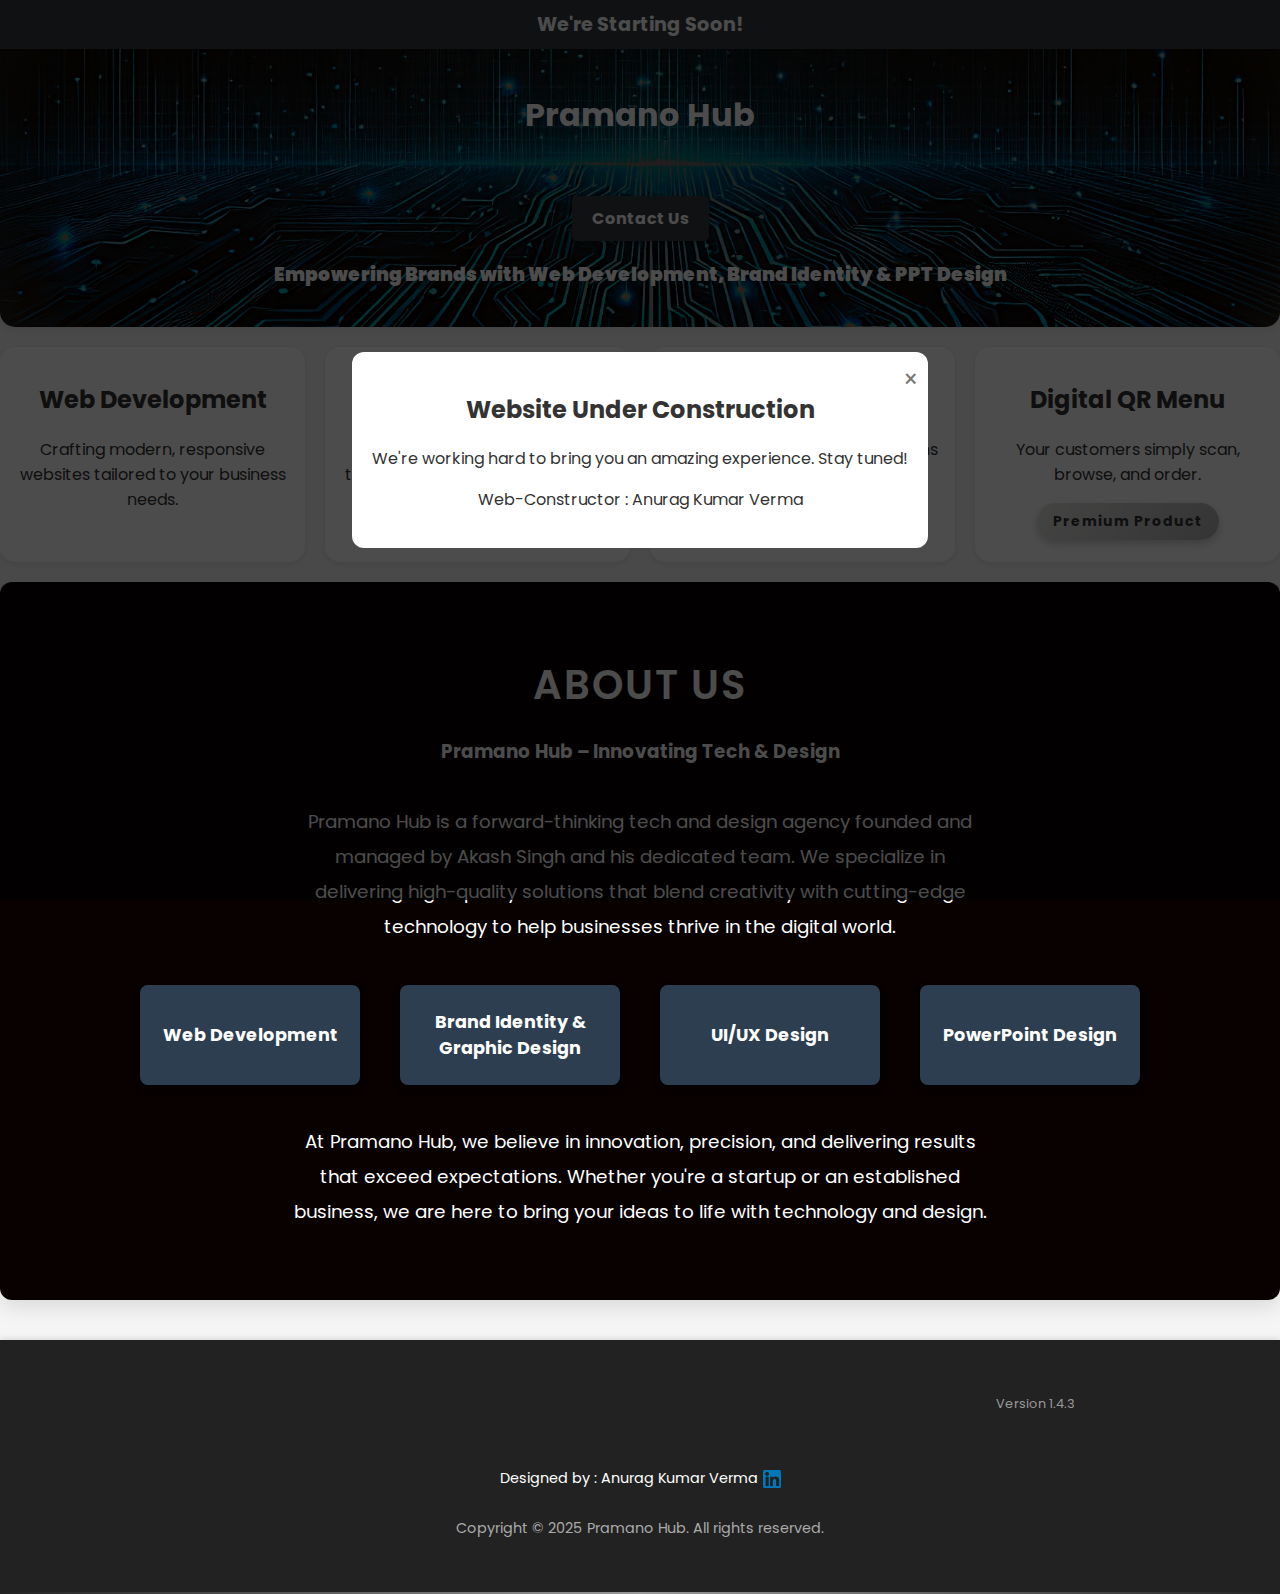
<file: index.html>
<!DOCTYPE html>
<html lang="en">
<head>
    <meta charset="UTF-8">
    <meta name="viewport" content="width=device-width, initial-scale=1.0">
    <title>Pramano Hub</title>
    <link rel="stylesheet" href="style.css">
    <link href="https://fonts.googleapis.com/css2?family=Poppins:wght@400;700&display=swap" rel="stylesheet">
</head>
<body>
    <div class="ribbon" id="ribbon">
        <span>We're Starting Soon!</span>
    </div>
    <div class="modal" id="modal">
        <div class="modal-content">
            <span class="close-button" id="closeButton">&times;</span>
            <h2>Website Under Construction</h2>
            <p>We're working hard to bring you an amazing experience. Stay tuned!</p>
            <center><p>Web-Constructor : Anurag Kumar Verma</p></center>
        </div>
    </div>
    <header>
        <br>
        <br>
        <h1>Pramano Hub</h1>
        <br>
        <nav>
            <a href="ContactUs/contact.html" class="contact-button">Contact Us</a>
        </nav>
        <h3><strong>Empowering Brands with Web Development, Brand Identity & PPT Design</strong></h3>
    </header>
    <section class="services">
        <div class="service">
            <h2>Web Development</h2>
            <p>Crafting modern, responsive websites tailored to your business needs.</p>
        </div>
        <div class="service">
            <h2>Brand Identity</h2>
            <p>Building strong brand identities that resonate with your audience.</p>
        </div>
        <div class="service">
            <h2>PPT Design</h2>
            <p>Designing impactful presentations to communicate your ideas effectively.</p>
        </div>
        <div class="service">
            <h2>Digital QR Menu</h2>
            <p>Your customers simply scan, browse, and order.</p>
            <span class="star-product" id="starProductMessage">Premium Product</span>
        </div>
    </section>
    <section id="about-us">
        <h2>About Us</h2>
        <p>
            <b>Pramano Hub – Innovating Tech & Design</b><br><br>
            Pramano Hub is a forward-thinking tech and design agency founded and managed by Akash Singh and his dedicated team. We specialize in delivering high-quality solutions that blend creativity with cutting-edge technology to help businesses thrive in the digital world.
        </p>
        <div class="services-container">
            <a href="#" class="service-button">
                <div class="service-content">
                    <h3>Web Development</h3>
                </div>
            </a>
            <a href="#" class="service-button">
                <div class="service-content">
                    <h3>Brand Identity & Graphic Design</h3>
                </div>
            </a>
            <a href="#" class="service-button">
                <div class="service-content">
                    <h3>UI/UX Design</h3>
                </div>
            </a>
            <a href="#" class="service-button">
                <div class="service-content">
                    <h3>PowerPoint Design</h3>
                </div>
            </a>
        </div>
        <p>
            At Pramano Hub, we believe in innovation, precision, and delivering results that exceed expectations. Whether you're a startup or an established business, we are here to bring your ideas to life with technology and design.
        </p>
    </section>
    <footer>
        <div class="footer-inner">
            <div class="footer-content">
                <p><div class="version">Version 1.4.3</div></p>
                <p class="designer-text">
                    Designed by : Anurag Kumar Verma
                    <a href="https://www.linkedin.com/in/imanuragkrverma/" target="_blank">
                        <img src="assets/linkedin_logo.png" alt="LinkedIn" class="linkedin-logo">
                    </a>
                </p>
            </div>
            <div><p class="copyright">Copyright &copy; 2025 <span id="currentYear"></span> Pramano Hub. All rights reserved.</p></div>
        </div>
    </footer>
    <script src="script.js"></script>
</body>
</html>
</file>
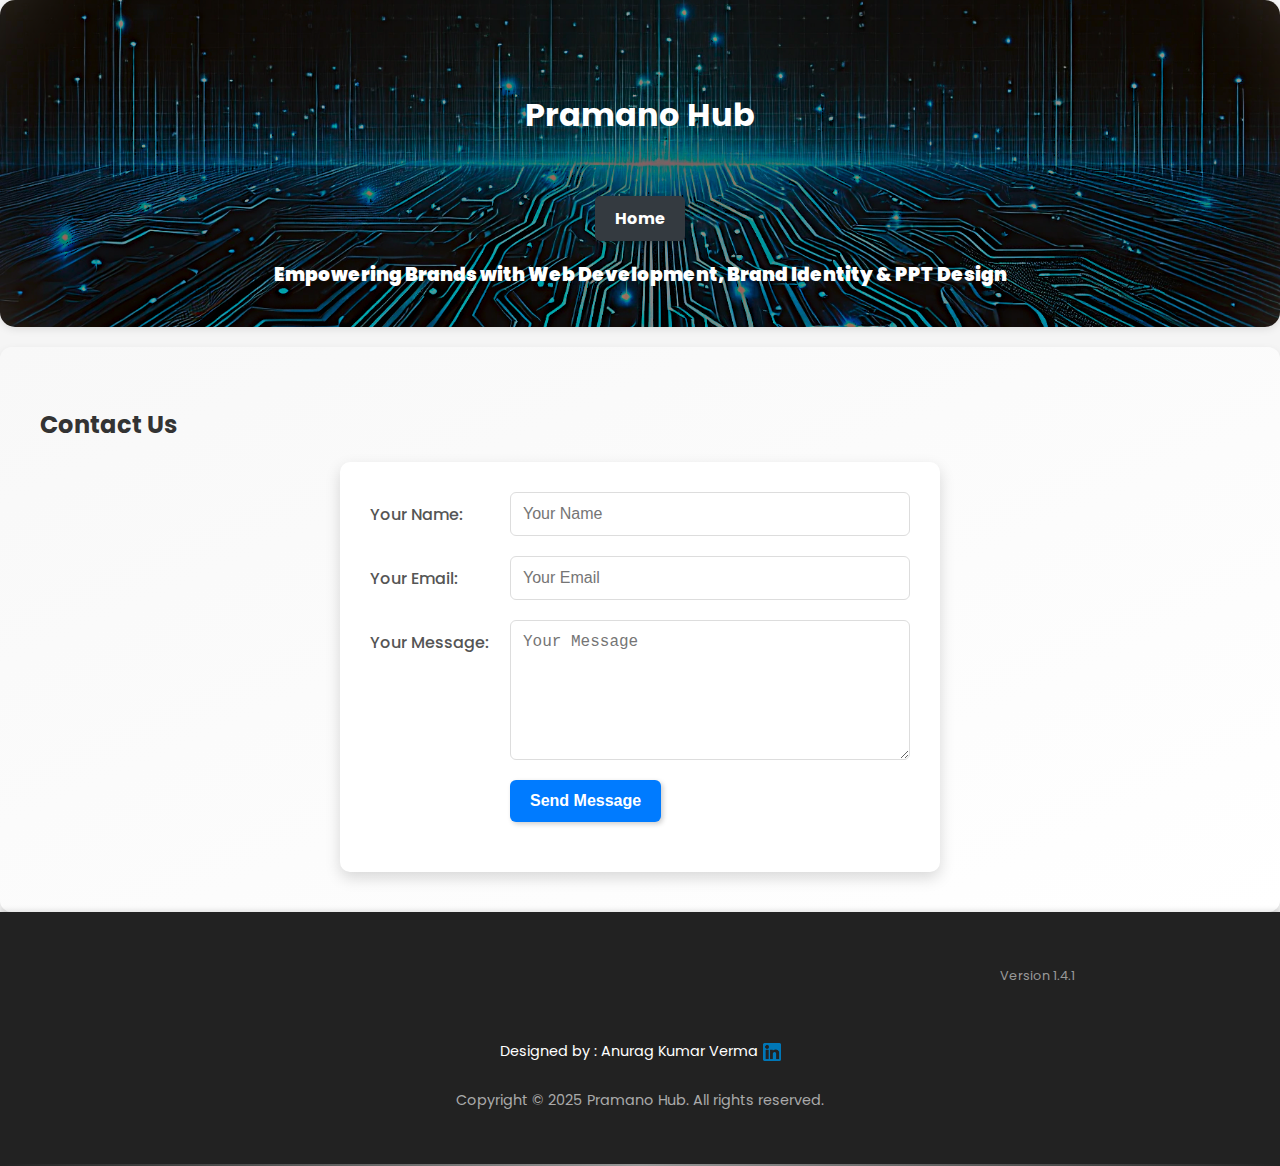
<file: contact.html>
<!DOCTYPE html>
<html lang="en">
<head>
    <meta charset="UTF-8">
    <meta name="viewport" content="width=device-width, initial-scale=1.0">
    <title>Contact Us - Pramano Hub</title>
    <link rel="stylesheet" href="style.css">
    <link href="https://fonts.googleapis.com/css2?family=Poppins:wght@400;700&display=swap" rel="stylesheet">
</head>
<body>
    <header>
        <br>
        <br>
        <h1>Pramano Hub</h1>
        <br>
        <nav>
            <center><a href="/" class="contact-button" id="homeButton">Home</a></center>
        </nav>
        <center><h3><strong>Empowering Brands with Web Development, Brand Identity & PPT Design</strong></h3></center>
    </header>
    <section id="contact-section">
        <h2>Contact Us</h2>
        <div id="form-container">
            <form id="contactForm">
                <div class="input-group">
                    <label for="name">Your Name:</label>
                    <input type="text" id="name" name="name" placeholder="Your Name" required>
                </div>
                <div class="input-group">
                    <label for="email">Your Email:</label>
                    <input type="email" id="email" name="email" placeholder="Your Email" required>
                </div>
                <div class="input-group">
                    <label for="message">Your Message:</label>
                    <textarea id="message" name="message" placeholder="Your Message" required></textarea>
                </div>
                <button type="submit">Send Message</button>
            </form>
            <div id="form-response"></div>
        </div>
    </section>
    <footer>
        <div class="footer-inner">
            <div class="footer-content">
                <p><div class="version">Version 1.4.1</div></p>
                <p class="designer-text">
                    Designed by : Anurag Kumar Verma
                    <a href="https://www.linkedin.com/in/imanuragkrverma/" target="_blank">
                        <img src="assets/linkedin_logo.png" alt="LinkedIn" class="linkedin-logo">
                    </a>
                </p>
            </div>
            <div><p class="copyright">Copyright &copy; 2025 <span id="currentYear"></span> Pramano Hub. All rights reserved.</p></div>
        </div>
    </footer>
    <script src="script.js"></script>
</body>
</html>
</file>
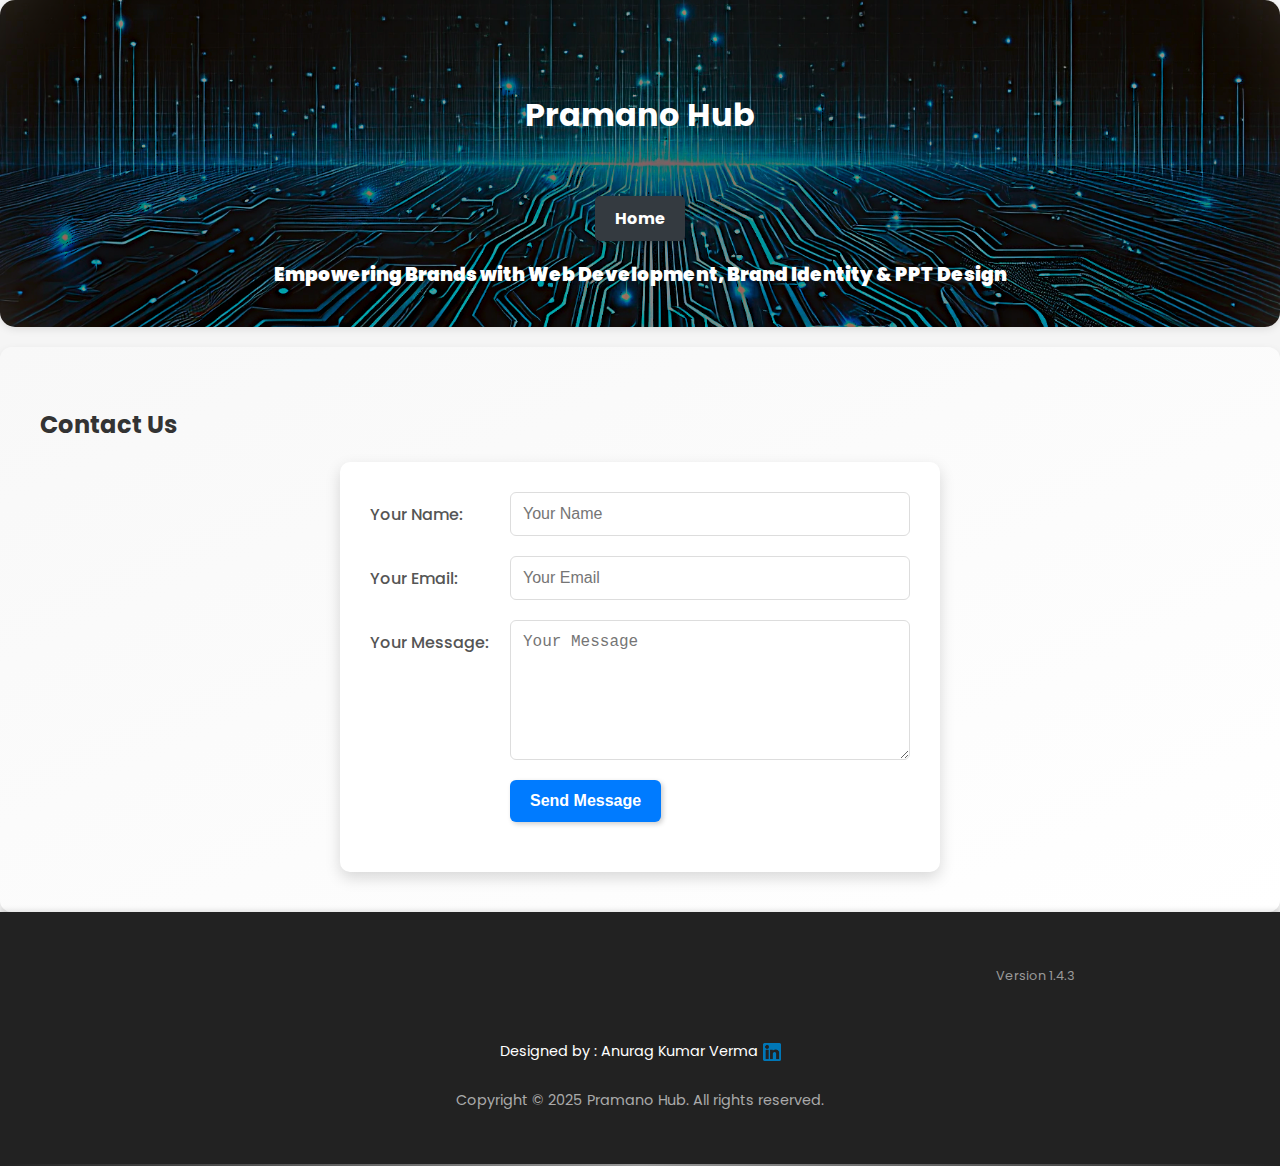
<file: ContactUs/contact.html>
<!DOCTYPE html>
<html lang="en">
<head>
    <meta charset="UTF-8">
    <meta name="viewport" content="width=device-width, initial-scale=1.0">
    <title>Contact Us - Pramano Hub</title>
    <link rel="stylesheet" href="style.css">
    <link href="https://fonts.googleapis.com/css2?family=Poppins:wght@400;700&display=swap" rel="stylesheet">
</head>
<body>
    <header>
        <br>
        <br>
        <h1>Pramano Hub</h1>
        <br>
        <nav>
            <center><a href="/" class="contact-button" id="homeButton">Home</a></center>
        </nav>
        <center><h3><strong>Empowering Brands with Web Development, Brand Identity & PPT Design</strong></h3></center>
    </header>
    <section id="contact-section">
        <h2>Contact Us</h2>
        <div id="form-container">
            <form id="contactForm">
                <div class="input-group">
                    <label for="name">Your Name:</label>
                    <input type="text" id="name" name="name" placeholder="Your Name" required>
                </div>
                <div class="input-group">
                    <label for="email">Your Email:</label>
                    <input type="email" id="email" name="email" placeholder="Your Email" required>
                </div>
                <div class="input-group">
                    <label for="message">Your Message:</label>
                    <textarea id="message" name="message" placeholder="Your Message" required></textarea>
                </div>
                <button type="submit">Send Message</button>
            </form>
            <div id="form-response"></div>
        </div>
    </section>
    <footer>
        <div class="footer-inner">
            <div class="footer-content">
                <p><div class="version">Version 1.4.3</div></p>
                <p class="designer-text">
                    Designed by : Anurag Kumar Verma
                    <a href="https://www.linkedin.com/in/imanuragkrverma/" target="_blank">
                        <img src="../assets/linkedin_logo.png" alt="LinkedIn" class="linkedin-logo">
                    </a>
                </p>
            </div>
            <div><p class="copyright">Copyright &copy; 2025 <span id="currentYear"></span> Pramano Hub. All rights reserved.</p></div>
        </div>
    </footer>
    <script src="script.js"></script>
</body>
</html>
</file>
<file: style.css>
/* General styles for the entire body */
body {
    font-family: 'Poppins', sans-serif;
    background: #f5f5f5; /* Light gray background */
    margin: 0;
    padding: 0;
    color: #333; /* Dark gray text color */
    font-size: 16px; /* Base font size */
    display: flex; /* Use flexbox for vertical centering */
    flex-direction: column;
    min-height: 100vh; /* Ensure body takes up full viewport height */
    transition: background-color 0.5s ease;
    overflow-x: hidden; /* Prevent horizontal scroll */
}

/* Styles for the ribbon */
.ribbon {
    position: fixed;
    top: 0;
    left: 0;
    width: 100%;
    background-color: #343a40; /* Dark gray background */
    color: #fff; /* White text */
    text-align: center;
    padding: 10px 0;
    cursor: pointer;
    z-index: 1000;
    transition: transform 0.3s ease, background-color 0.5s ease;
}

.ribbon span {
    font-size: 1.2em;
    font-weight: bold;
    animation: pulse 1.5s infinite alternate;
}

@keyframes pulse {
    0% { transform: scale(1); }
    50% { transform: scale(1.05); }
    100% { transform: scale(1); }
}

/* Styles for the modal */
.modal {
    display: none;
    position: fixed;
    top: 0;
    left: 0;
    width: 100%;
    height: 100%;
    background-color: rgba(0, 0, 0, 0.7);
    z-index: 1001;
    align-items: center;
    justify-content: center;
}

.modal-content {
    background-color: #fff;
    color: #333;
    padding: 20px;
    border-radius: 12px;
    text-align: center;
    position: relative;
    animation: slide-down 0.5s ease-out;
}

@keyframes slide-down {
    from { transform: translateY(-20px); opacity: 0; }
    to { transform: translateY(0); opacity: 1; }
}

.close-button {
    position: absolute;
    top: 10px;
    right: 10px;
    font-size: 1.5em;
    cursor: pointer;
    color: #777;
}

/* Styles for the header */
header {
    background-image: url('assets/bg_home_1.png');
    background-size: cover;
    background-position: center;
    color: #fff;
    padding: 20px;
    border-radius: 15px;
    box-shadow: 0 2px 8px rgba(0, 0, 0, 0.1);
    margin-bottom: 20px;
    text-align: center;
    transition: background-color 0.5s ease;
}

header nav {
    margin-top: 10px;
}

header p {
    animation: fade-in `1000s ease-out;
}

@keyframes fade-in {
    from { opacity: 100; }
    to { opacity: 100; }
}

/* Styles for navigation links */
nav a {
    display: inline-block;
    padding: 10px 20px;
    background-color: #343a40; /* Dark gray background */
    color: #fff; /* White text */
    text-decoration: none;
    border-radius: 5px;
    transition: background-color 0.3s ease, transform 0.2s ease;
    font-weight: bold;
    box-shadow: 2px 2px 5px rgba(0, 0, 0, 0.3);
    margin: 0 10px; /* Spacing between links */
}

nav a:hover {
    background-color: #495057;
    transform: translateY(-2px);
    box-shadow: 3px 3px 8px rgba(0, 0, 0, 0.25);
}

/* Styles for the services section */
.services {
    display: grid;
    grid-template-columns: repeat(auto-fit, minmax(250px, 1fr));
    gap: 20px;
    margin-bottom: 20px; /* Space below services section */
    animation: fade-in 1s ease-out;
}

.service {
    background: #fff;
    padding: 15px;
    border-radius: 15px;
    box-shadow: 0 2px 6px rgba(0, 0, 0, 0.1);
    text-align: center;
    transition: transform 0.3s ease, box-shadow 0.3s ease;
}

.service:hover {
    transform: translateY(-5px);
    box-shadow: 0 4px 10px rgba(0, 0, 0, 0.2);
}

/* Styles for the about us section */
#about-us {
    text-align: center;
    margin-bottom: 40px;
    padding: 40px 20px;
    background-image: url('assets/bg_about_us.png');
    color: white;
    border-radius: 12px;
    box-shadow: 0 8px 20px rgba(0, 0, 0, 0.1);
}

#about-us h2 {
    font-size: 2.5em;
    font-weight: 600;
    color:white #333;
    margin-bottom: 20px;
    text-transform: uppercase;
    letter-spacing: 2px;
}

#about-us p {
    max-width: 700px;
    margin: 0 auto 30px;
    line-height: 1.9;
    font-size: 1.15em;
    color:white #555;
    animation: fade-in 1s ease-out;
}

/* Service Buttons */
.services-container {
    display: flex;
    flex-wrap: wrap;
    justify-content: center;
    gap: 20px;
    margin-bottom: 30px;
}

.service-button {
    display: flex;
    align-items: center;
    justify-content: center;
    width: 220px;
    height: 100px; /* Adjusted height for a rectangular shape */
    background-color: #2c3e50; /* Dark background for buttons */
    color: white; /* White text color for buttons */
    border: none;
    border-radius: 8px; /* Slightly rounded corners */
    text-decoration: none;
    box-shadow: 0 4px 8px rgba(0, 0, 0, 0.2);
    transition: transform 0.3s ease, box-shadow 0.3s ease;
    margin: 10px; /* Add margin between buttons */
}

.service-button:hover {
    transform: translateY(-5px);
    box-shadow: 0 6px 12px rgba(0, 0, 0, 0.3);
}

.service-content {
    text-align: center;
}

.service-content h3 {
    font-size: 1.1em; /* Slightly larger font size for titles */
    margin: 0; /* Remove default margin */
}

/* Styles for the contact section */
#contact-section {
    padding: 40px;
    background: linear-gradient(to bottom right, #f8f8f8, #ffffff);
    border-radius: 12px;
    box-shadow: 0 4px 10px rgba(0, 0, 0, 0.1);
    animation: fade-in 1s ease-out;
}

#form-container {
    max-width: 600px;
    margin: 0 auto;
    background-color: #fff;
    padding: 30px;
    border-radius: 10px;
    box-shadow: 0 6px 15px rgba(0, 0, 0, 0.15);
}

.input-group {
    margin-bottom: 20px;
    display: flex;
    align-items: flex-start;
}

.input-group label {
    width: 140px;
    padding-top: 10px;
    text-align: left;
    font-weight: 500;
    color: #555;
}

input, textarea {
    flex-grow: 1;
    padding: 12px;
    border: 1px solid #ddd;
    border-radius: 6px;
    box-sizing: border-box;
    font-size: 16px;
    transition: border-color 0.3s ease;
}

input:focus, textarea:focus {
    border-color: #007bff;
    outline: none;
    box-shadow: 0 0 5px rgba(0, 123, 255, 0.2);
}

textarea {
    height: 140px;
}

button {
    background-color: #007bff;
    color: white;
    padding: 12px 20px;
    border: none;
    border-radius: 6px;
    cursor: pointer;
    margin-left: 140px;
    font-size: 16px;
    font-weight: 600;
    transition: background-color 0.3s ease, transform 0.2s ease;
    box-shadow: 2px 2px 5px rgba(0, 0, 0, 0.2);
}

button:hover {
    background-color: #0056b3;
    transform: translateY(-2px);
    box-shadow: 3px 3px 8px rgba(0, 0, 0, 0.25);
}

#form-response {
    margin-top: 20px;
    font-size: 16px;
    color: #333;
}

/*Footer starts just right here baby*/
footer {
    background-color: #222;
    color: #fff;
    padding: 40px 20px;
    font-family: 'Poppins', sans-serif;
    width: 100%;
    box-shadow: 0px -2px 5px rgba(0, 0, 0, 0.1);
    overflow: hidden;
    position: relative;
    animation: fadeIn 1s ease-in-out;
}

.footer-inner {
    max-width: 900px;
    margin: 0 auto;
    position: relative;
    text-align: center;
}

.footer-content {
    display: flex;
    flex-direction: column;
    align-items: center;
    gap: 5px; /* Small spacing between elements */
}

.copyright {
    font-size: 0.9em;
    color: #aaa;
}

.designer-text {
    font-size: 0.9em;
    color: #fff;
    display: flex;
    align-items: center;
    gap: 5px; /* Spacing between text and logo */
}

.linkedin-logo {
    width: 18px; /* Adjust the size to match text */
    height: auto;
    vertical-align: middle;
    transition: transform 0.3s ease;
}

.linkedin-logo:hover {
    transform: scale(1.1);
}

.version {
    position: absolute;
    top: 15px;
    right: 15px;
    font-size: 0.8em;
    color: #999;
}

/* Animated gradient underline */
footer::before {
    content: '';
    position: absolute;
    bottom: 0;
    left: 0;
    width: 100%;
    height: 2px;
    background: linear-gradient(to right, transparent, #999, transparent);
    animation: slideRight 3s infinite;
}

@keyframes fadeIn {
    from { opacity: 0; transform: translateY(20px); }
    to { opacity: 1; transform: translateY(0); }
}

@keyframes slideRight {
    0% { left: -100%; }
    50% { left: 50%; }
    100% { left: 100%; }
}

/* Styles for screens smaller than 768px (tablets and phones) */
@media (max-width: 768px) {
    body {
        font-size: 14px; /* Adjust font size */
    }
    .services {
        grid-template-columns: 1fr; /* Stack services on small screens */
    }
    header {
        aspect-ratio: 1 / 1; /* Example change of aspect ratio */
    }
}

/* Styles for screens smaller than 480px (phones) */
@media (max-width: 480px) {
    body {
        font-size: 12px;
    }
    nav a {
        display: block; /* Stack navigation links */
        margin: 5px 0;
        text-align: center;
    }
}

/* Added to ensure all elements are within the viewport width */
* {
    box-sizing: border-box;
}

header,
.services,
#about-us,
.services-container {
    width: 100%;
    max-width: 100%;
}

img {
    max-width: 100%;
}

/*Footer Ends just right here baby*/

/* Star-Button */
.star-product {
    display: inline-block;
    position: relative;
    overflow: hidden;
    padding: 8px 16px; /* Add padding for a button-like appearance */
    border-radius: 20px; /* Rounded corners for a premium look */
    background: linear-gradient(135deg, #E5E4E2, #B0B0B0); /* (Platinum to Silver) */
    color: #333; /* Darker text for contrast */
    font-weight: bold; /* Make the text bold */
    box-shadow: 0 4px 8px rgba(0, 0, 0, 0.2); /* Subtle shadow for depth */
    /*text-transform: uppercase;*/ /* Uppercase for emphasis */
    letter-spacing: 1px; /* Add letter spacing */
    font-size: 14px; /* Adjust font size */
  }
  
  .star-product::before {
    content: "";
    position: absolute;
    top: 0;
    left: 0;
    width: 100%;
    height: 100%;
    background: linear-gradient(to right, rgba(255, 255, 255, 0), rgba(255, 255, 255, 0.6), rgba(255, 255, 255, 0)); /* Brighter highlight */
    transform: translateX(-100%);
    transition: transform 0.7s ease-in-out;
    border-radius: 20px; /* Match the main element's border radius */
  }
  
  .star-product.animate::before {
    transform: translateX(100%);
  }
  
  /* star product animation ends */
</file>
<file: ContactUs/style.css>
/* General styles for the entire body */
body {
    font-family: 'Poppins', sans-serif;
    background: #f5f5f5; /* Light gray background */
    margin: 0;
    padding: 0;
    color: #333; /* Dark gray text color */
    font-size: 16px; /* Base font size */
    display: flex; /* Use flexbox for vertical centering */
    flex-direction: column;
    min-height: 100vh; /* Ensure body takes up full viewport height */
    transition: background-color 0.5s ease;
    overflow-x: hidden; /* Prevent horizontal scroll */
}

/* Styles for the ribbon */
.ribbon {
    position: fixed;
    top: 0;
    left: 0;
    width: 100%;
    background-color: #343a40; /* Dark gray background */
    color: #fff; /* White text */
    text-align: center;
    padding: 10px 0;
    cursor: pointer;
    z-index: 1000;
    transition: transform 0.3s ease, background-color 0.5s ease;
}

.ribbon span {
    font-size: 1.2em;
    font-weight: bold;
    animation: pulse 1.5s infinite alternate;
}

@keyframes pulse {
    0% { transform: scale(1); }
    50% { transform: scale(1.05); }
    100% { transform: scale(1); }
}

/* Styles for the modal */
.modal {
    display: none;
    position: fixed;
    top: 0;
    left: 0;
    width: 100%;
    height: 100%;
    background-color: rgba(0, 0, 0, 0.7);
    z-index: 1001;
    align-items: center;
    justify-content: center;
}

.modal-content {
    background-color: #fff;
    color: #333;
    padding: 20px;
    border-radius: 12px;
    text-align: center;
    position: relative;
    animation: slide-down 0.5s ease-out;
}

@keyframes slide-down {
    from { transform: translateY(-20px); opacity: 0; }
    to { transform: translateY(0); opacity: 1; }
}

.close-button {
    position: absolute;
    top: 10px;
    right: 10px;
    font-size: 1.5em;
    cursor: pointer;
    color: #777;
}

/* Styles for the header */
header {
    background-image: url('../assets/bg_home_1.png');
    background-size: cover;
    background-position: center;
    color: #fff;
    padding: 20px;
    border-radius: 15px;
    box-shadow: 0 2px 8px rgba(0, 0, 0, 0.1);
    margin-bottom: 20px;
    text-align: center;
    transition: background-color 0.5s ease;
}

header nav {
    margin-top: 10px;
}

header p {
    animation: fade-in `1000s ease-out;
}

@keyframes fade-in {
    from { opacity: 100; }
    to { opacity: 100; }
}

/* Styles for navigation links */
nav a {
    display: inline-block;
    padding: 10px 20px;
    background-color: #343a40; /* Dark gray background */
    color: #fff; /* White text */
    text-decoration: none;
    border-radius: 5px;
    transition: background-color 0.3s ease, transform 0.2s ease;
    font-weight: bold;
    box-shadow: 2px 2px 5px rgba(0, 0, 0, 0.3);
    margin: 0 10px; /* Spacing between links */
}

nav a:hover {
    background-color: #495057;
    transform: translateY(-2px);
    box-shadow: 3px 3px 8px rgba(0, 0, 0, 0.25);
}

/* Styles for the services section */
.services {
    display: grid;
    grid-template-columns: repeat(auto-fit, minmax(250px, 1fr));
    gap: 20px;
    margin-bottom: 20px; /* Space below services section */
    animation: fade-in 1s ease-out;
}

.service {
    background: #fff;
    padding: 15px;
    border-radius: 15px;
    box-shadow: 0 2px 6px rgba(0, 0, 0, 0.1);
    text-align: center;
    transition: transform 0.3s ease, box-shadow 0.3s ease;
}

.service:hover {
    transform: translateY(-5px);
    box-shadow: 0 4px 10px rgba(0, 0, 0, 0.2);
}

/* Styles for the about us section */
#about-us {
    text-align: center;
    margin-bottom: 40px;
    padding: 40px 20px;
    background-image: url('../assets/bg_about_us.png');
    color: white;
    border-radius: 12px;
    box-shadow: 0 8px 20px rgba(0, 0, 0, 0.1);
}

#about-us h2 {
    font-size: 2.5em;
    font-weight: 600;
    color:white #333;
    margin-bottom: 20px;
    text-transform: uppercase;
    letter-spacing: 2px;
}

#about-us p {
    max-width: 700px;
    margin: 0 auto 30px;
    line-height: 1.9;
    font-size: 1.15em;
    color:white #555;
    animation: fade-in 1s ease-out;
}

/* Service Buttons */
.services-container {
    display: flex;
    flex-wrap: wrap;
    justify-content: center;
    gap: 20px;
    margin-bottom: 30px;
}

.service-button {
    display: flex;
    align-items: center;
    justify-content: center;
    width: 220px;
    height: 100px; /* Adjusted height for a rectangular shape */
    background-color: #2c3e50; /* Dark background for buttons */
    color: white; /* White text color for buttons */
    border: none;
    border-radius: 8px; /* Slightly rounded corners */
    text-decoration: none;
    box-shadow: 0 4px 8px rgba(0, 0, 0, 0.2);
    transition: transform 0.3s ease, box-shadow 0.3s ease;
    margin: 10px; /* Add margin between buttons */
}

.service-button:hover {
    transform: translateY(-5px);
    box-shadow: 0 6px 12px rgba(0, 0, 0, 0.3);
}

.service-content {
    text-align: center;
}

.service-content h3 {
    font-size: 1.1em; /* Slightly larger font size for titles */
    margin: 0; /* Remove default margin */
}

/* Styles for the contact section */
#contact-section {
    padding: 40px;
    background: linear-gradient(to bottom right, #f8f8f8, #ffffff);
    border-radius: 12px;
    box-shadow: 0 4px 10px rgba(0, 0, 0, 0.1);
    animation: fade-in 1s ease-out;
}

#form-container {
    max-width: 600px;
    margin: 0 auto;
    background-color: #fff;
    padding: 30px;
    border-radius: 10px;
    box-shadow: 0 6px 15px rgba(0, 0, 0, 0.15);
}

.input-group {
    margin-bottom: 20px;
    display: flex;
    align-items: flex-start;
}

.input-group label {
    width: 140px;
    padding-top: 10px;
    text-align: left;
    font-weight: 500;
    color: #555;
}

input, textarea {
    flex-grow: 1;
    padding: 12px;
    border: 1px solid #ddd;
    border-radius: 6px;
    box-sizing: border-box;
    font-size: 16px;
    transition: border-color 0.3s ease;
}

input:focus, textarea:focus {
    border-color: #007bff;
    outline: none;
    box-shadow: 0 0 5px rgba(0, 123, 255, 0.2);
}

textarea {
    height: 140px;
}

button {
    background-color: #007bff;
    color: white;
    padding: 12px 20px;
    border: none;
    border-radius: 6px;
    cursor: pointer;
    margin-left: 140px;
    font-size: 16px;
    font-weight: 600;
    transition: background-color 0.3s ease, transform 0.2s ease;
    box-shadow: 2px 2px 5px rgba(0, 0, 0, 0.2);
}

button:hover {
    background-color: #0056b3;
    transform: translateY(-2px);
    box-shadow: 3px 3px 8px rgba(0, 0, 0, 0.25);
}

#form-response {
    margin-top: 20px;
    font-size: 16px;
    color: #333;
}

/*Footer starts just right here baby*/
footer {
    background-color: #222;
    color: #fff;
    padding: 40px 20px;
    font-family: 'Poppins', sans-serif;
    width: 100%;
    box-shadow: 0px -2px 5px rgba(0, 0, 0, 0.1);
    overflow: hidden;
    position: relative;
    animation: fadeIn 1s ease-in-out;
}

.footer-inner {
    max-width: 900px;
    margin: 0 auto;
    position: relative;
    text-align: center;
}

.footer-content {
    display: flex;
    flex-direction: column;
    align-items: center;
    gap: 5px; /* Small spacing between elements */
}

.copyright {
    font-size: 0.9em;
    color: #aaa;
}

.designer-text {
    font-size: 0.9em;
    color: #fff;
    display: flex;
    align-items: center;
    gap: 5px; /* Spacing between text and logo */
}

.linkedin-logo {
    width: 18px; /* Adjust the size to match text */
    height: auto;
    vertical-align: middle;
    transition: transform 0.3s ease;
}

.linkedin-logo:hover {
    transform: scale(1.1);
}

.version {
    position: absolute;
    top: 15px;
    right: 15px;
    font-size: 0.8em;
    color: #999;
}

/* Animated gradient underline */
footer::before {
    content: '';
    position: absolute;
    bottom: 0;
    left: 0;
    width: 100%;
    height: 2px;
    background: linear-gradient(to right, transparent, #999, transparent);
    animation: slideRight 3s infinite;
}

@keyframes fadeIn {
    from { opacity: 0; transform: translateY(20px); }
    to { opacity: 1; transform: translateY(0); }
}

@keyframes slideRight {
    0% { left: -100%; }
    50% { left: 50%; }
    100% { left: 100%; }
}

/* Styles for screens smaller than 768px (tablets and phones) */
@media (max-width: 768px) {
    body {
        font-size: 14px; /* Adjust font size */
    }
    .services {
        grid-template-columns: 1fr; /* Stack services on small screens */
    }
    header {
        aspect-ratio: 1 / 1; /* Example change of aspect ratio */
    }
}

/* Styles for screens smaller than 480px (phones) */
@media (max-width: 480px) {
    body {
        font-size: 12px;
    }
    nav a {
        display: block; /* Stack navigation links */
        margin: 5px 0;
        text-align: center;
    }
}

/* Added to ensure all elements are within the viewport width */
* {
    box-sizing: border-box;
}

header,
.services,
#about-us,
.services-container {
    width: 100%;
    max-width: 100%;
}

img {
    max-width: 100%;
}

/*Footer Ends just right here baby*/

/* Star-Button */
.star-product {
    display: inline-block;
    position: relative;
    overflow: hidden;
    padding: 8px 16px; /* Add padding for a button-like appearance */
    border-radius: 20px; /* Rounded corners for a premium look */
    background: linear-gradient(135deg, #E5E4E2, #B0B0B0); /* (Platinum to Silver) */
    color: #333; /* Darker text for contrast */
    font-weight: bold; /* Make the text bold */
    box-shadow: 0 4px 8px rgba(0, 0, 0, 0.2); /* Subtle shadow for depth */
    /*text-transform: uppercase;*/ /* Uppercase for emphasis */
    letter-spacing: 1px; /* Add letter spacing */
    font-size: 14px; /* Adjust font size */
  }
  
  .star-product::before {
    content: "";
    position: absolute;
    top: 0;
    left: 0;
    width: 100%;
    height: 100%;
    background: linear-gradient(to right, rgba(255, 255, 255, 0), rgba(255, 255, 255, 0.6), rgba(255, 255, 255, 0)); /* Brighter highlight */
    transform: translateX(-100%);
    transition: transform 0.7s ease-in-out;
    border-radius: 20px; /* Match the main element's border radius */
  }
  
  .star-product.animate::before {
    transform: translateX(100%);
  }
  
  /* star product animation ends */
</file>
